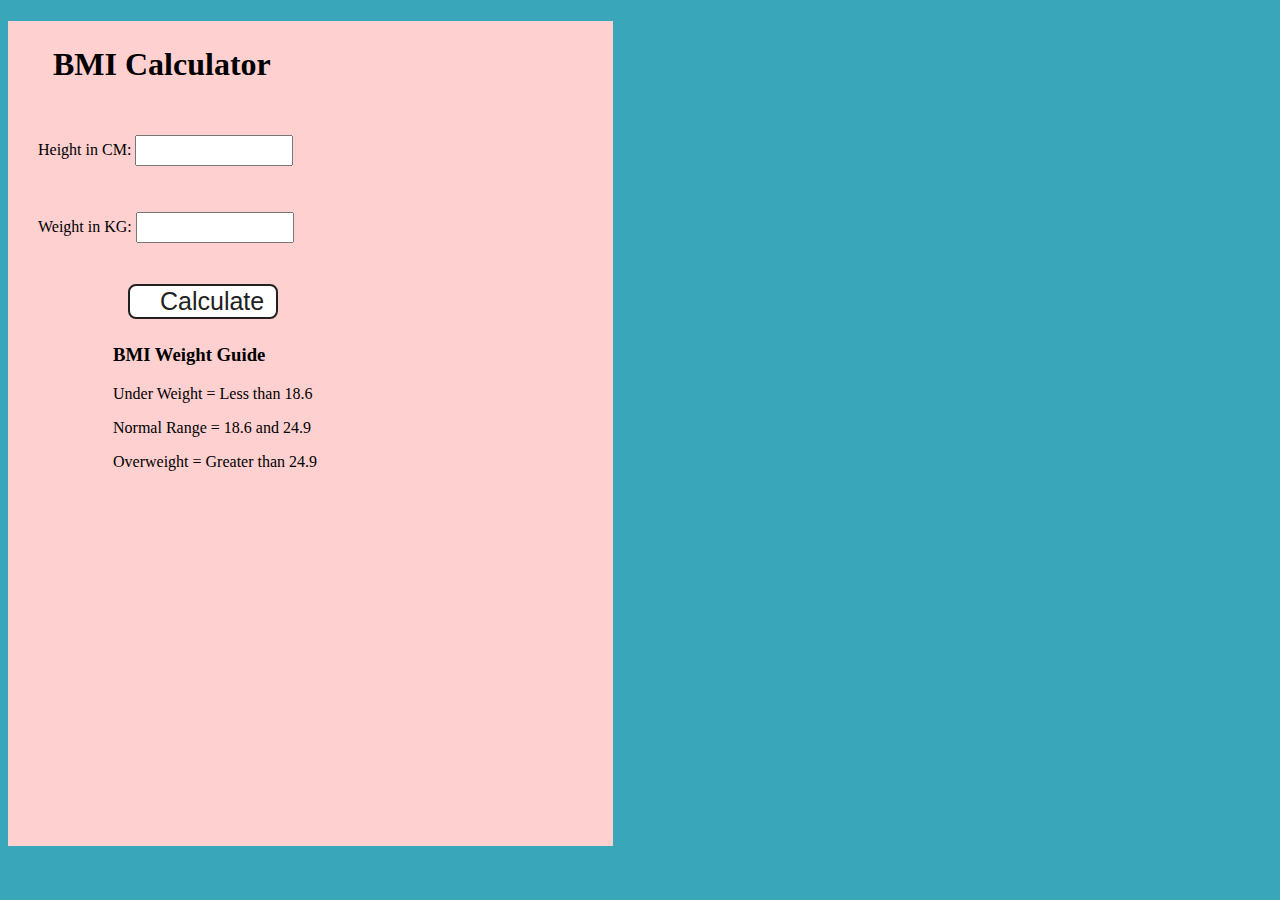
<file: BMI-Calculator/index.html>
<!DOCTYPE html>
<html lang="en">

<head>
    <meta charset="UTF-8" />
    <meta name="viewport" content="width=device-width, initial-scale=1.0" />
    <meta http-equiv="X-UA-Compatible" content="ie=edge" />
    <link rel="stylesheet" href="style.css" />
    <link rel="stylesheet" href="/BMI-Calculator/style.css" />
    <title>BMI Calculator</title>
</head>

<body>
    <div class="container">
        <h1>BMI Calculator</h1>
        <form>
            <p><label>Height in CM: </label><input type="number" id="height" /></p>
            <p><label>Weight in KG: </label><input type="number" id="weight" /></p>
            <button>Calculate</button>
            <div id="results"></div>
            <div id="weight-guide">
                <h3>BMI Weight Guide</h3>
                <p>Under Weight = Less than 18.6</p>
                <p>Normal Range = 18.6 and 24.9</p>
                <p>Overweight = Greater than 24.9</p>
            </div>
        </form>
    </div>
</body>
<script src="/BMI-Calculator/bmi.js"></script>

</html>
</file>
<file: BMI-Calculator/style.css>
body {
    background-color: #3AA6B9;
}

.container {
    width: 575px;
    height: 825px;

    background-color: #FFD0D0;
    padding-left: 30px;
}

#height,
#weight {
    width: 150px;
    height: 25px;
    margin-top: 30px;
}

#weight-guide {
    margin-left: 75px;
    margin-top: 25px;
}

#results {
    font-size: 35px;
    margin-left: 90px;
    margin-top: 20px;
    color: rgb(241, 241, 241);
}

button {
    width: 150px;
    height: 35px;
    margin-left: 90px;
    margin-top: 25px;
    background-color: #fff;
    padding: 1px 30px;
    border-radius: 8px;
    color: #212121;
    text-decoration: none;
    border: 2px solid #212121;

    font-size: 25px;
}

h1 {
    padding-left: 15px;
    padding-top: 25px;

}
</file>
